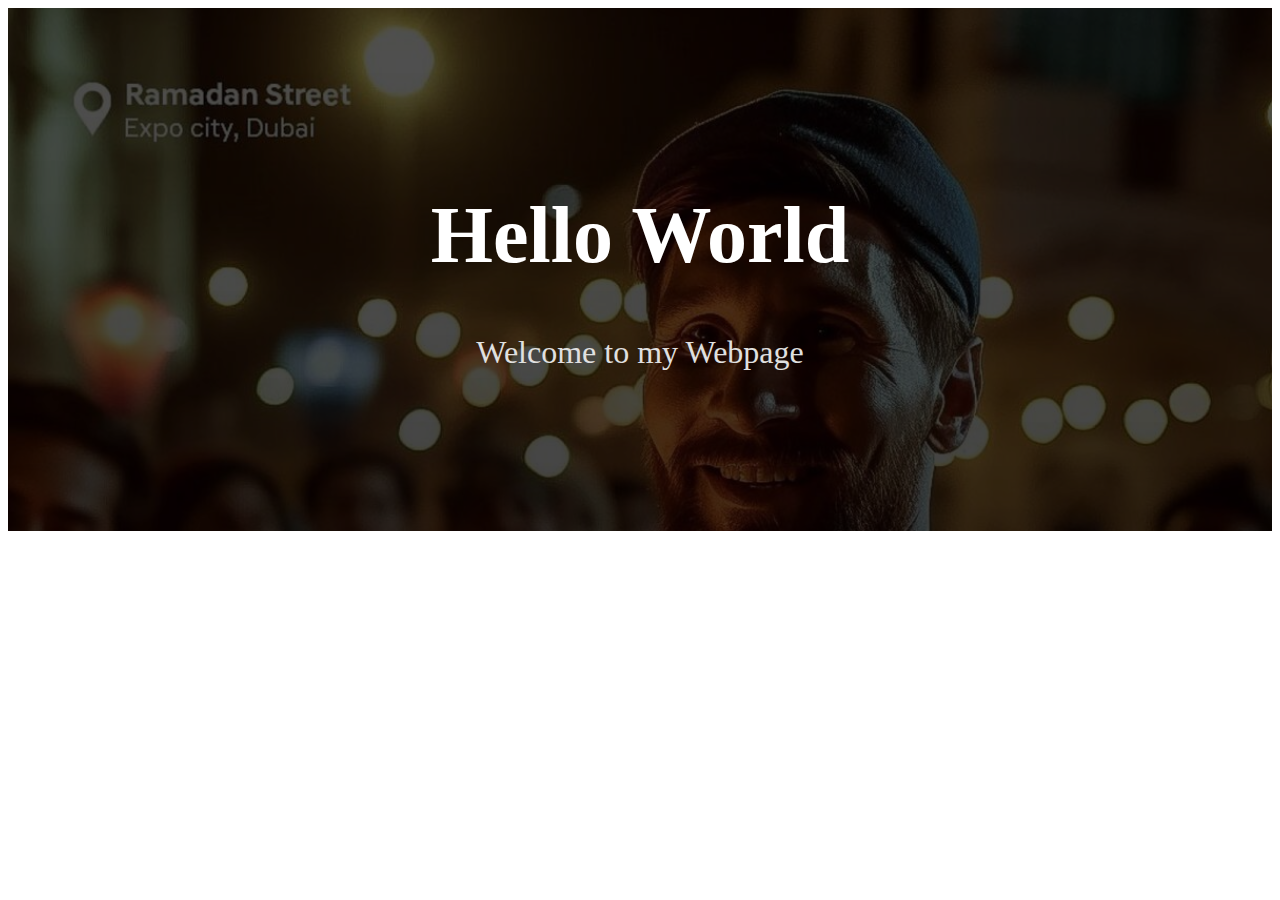
<file: index.html>
<!DOCTYPE html>
<html lang="en">
<head>
    <title>Simple Webpage</title>
    <link rel="stylesheet" href="style.css">
</head>
<body>
    <header>
        <h1>Hello World</h1>
        <p>Welcome to my Webpage</p>
    </header>
</body>
</html>
</file>
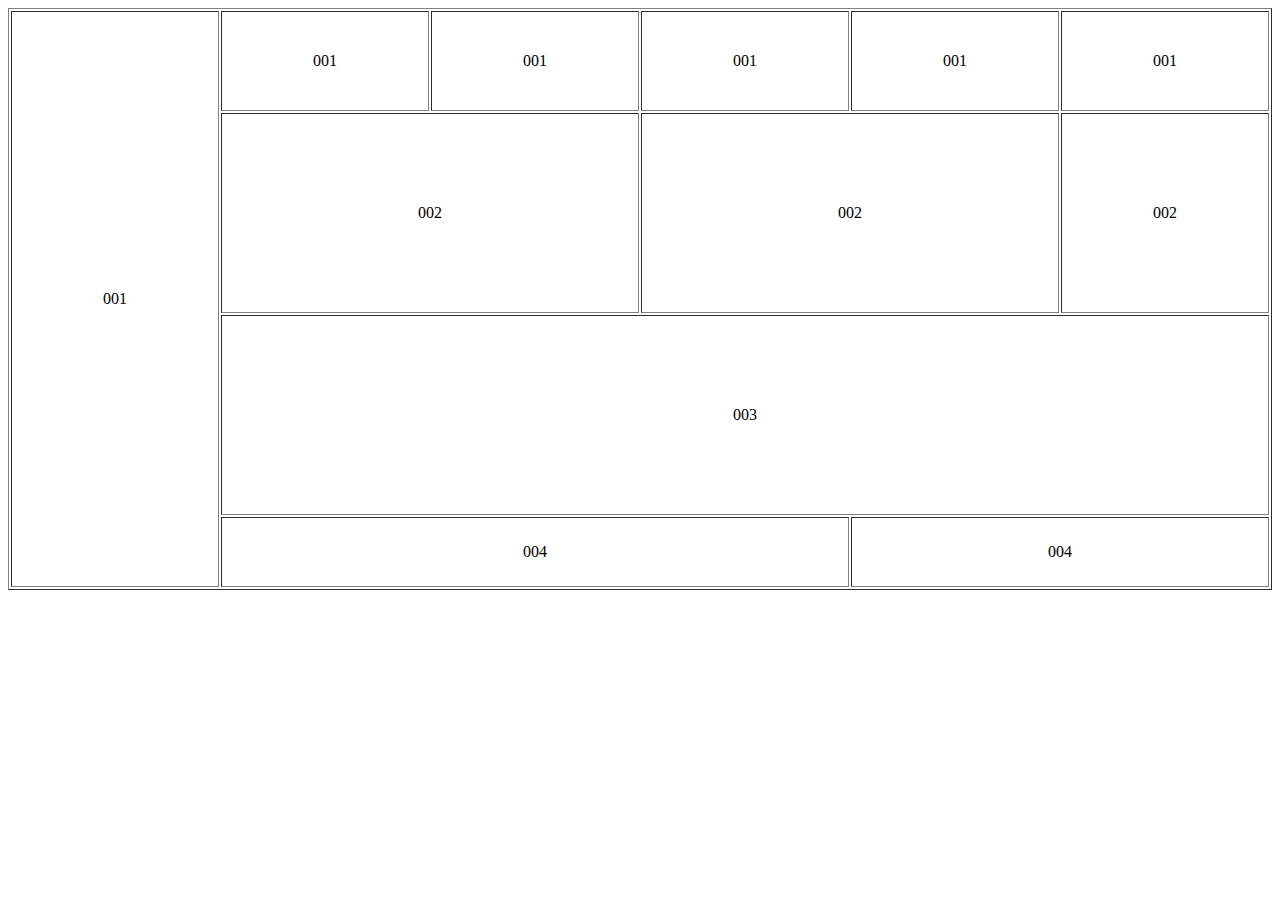
<file: table.html>
<!DOCTYPE html>
<html lang="en">
<head>
    <meta charset="UTF-8">
    <meta http-equiv="X-UA-Compatible" content="IE=edge">
    <meta name="viewport" content="width=device-width, initial-scale=1.0">
    <title>Table with HTML</title>
</head>
<body>
    <table border="1" style="text-align: center; width: 100%;">
        <tr height="100px">
            <td rowspan="4">001</td>
            <td>001</td>
            <td>001</td>
            <td>001</td>
            <td>001</td>
            <td>001</td>
        </tr>
        <tr height="200px">
            <td colspan="2">002</td>
            <td colspan="2">002</td>
            <td colspan="2">002</td>
        </tr>
        <tr height="200px">
            <td colspan="6">003</td>
        </tr>
        <tr height="70px">
            <td colspan="3">004</td>
            <td colspan="3">004</td>
        </tr>
    </table>
</body>
</html>
</file>
<file: style.css>
body{
    background-color: white;
}
header{
    /* background-image: url(download.jpeg); */
    background: linear-gradient(#000000af, #000000bb), url(download.jpeg);
    background-size: cover;
    padding-top: 8rem;
    padding-bottom: 8rem;
    text-align: center;
}
header h1{
    font-size: 5rem;
    color: white;
}
header p{
    font-size: 2rem;
    color: rgb(224, 224, 224);
}
</file>
